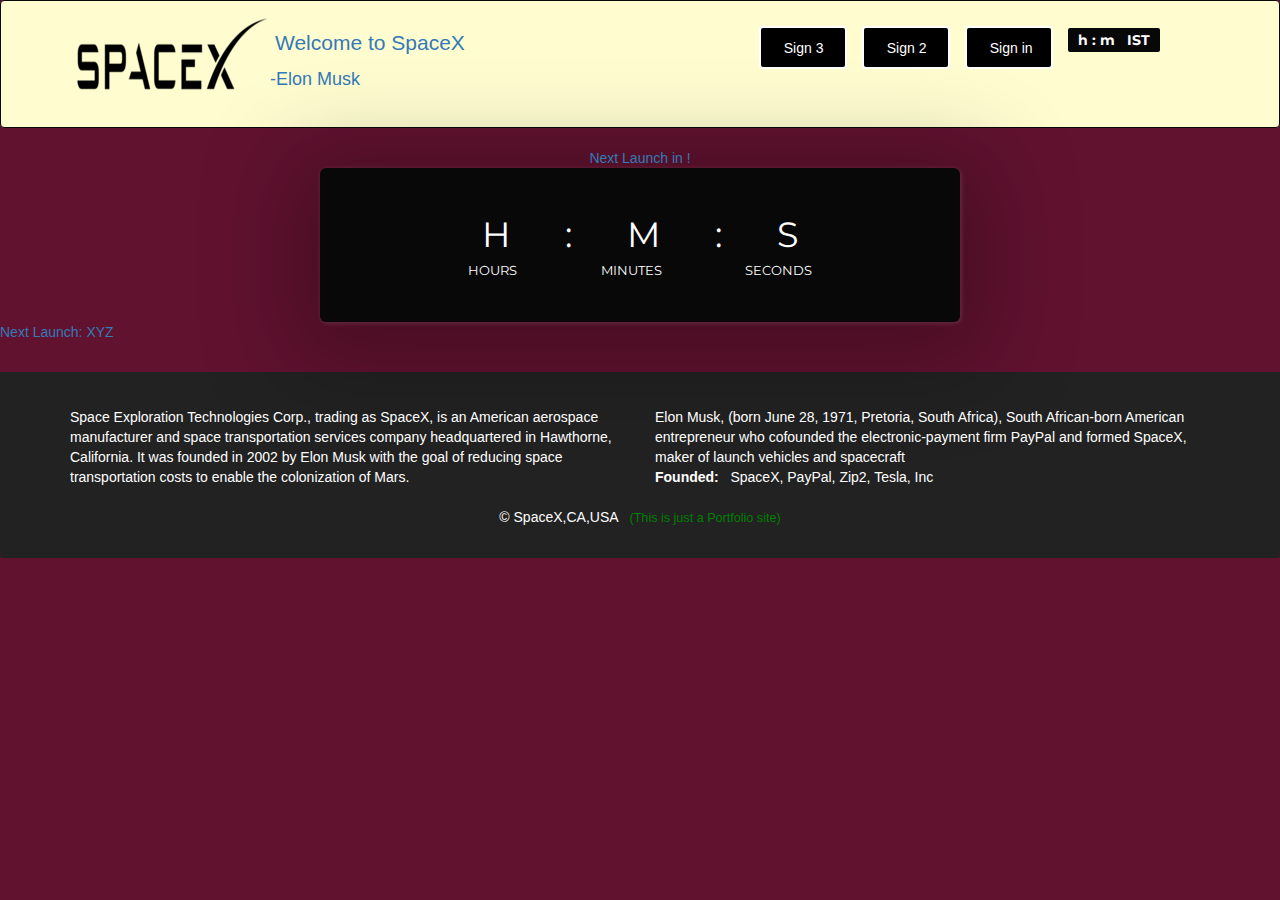
<file: upcoming.html>
<!DOCTYPE html>
<html>
<head>
	<title>Divyansh's Web Dev Portfolio</title>
	<link rel="stylesheet" type="text/css" href="zbootstrap.css">
	<link rel="stylesheet" type="text/css" href="zstyles.css">
</head>
<body>
	<header>
		<nav id="header-nav" class= "navbar navbar-inverse">
			<div class="container">
				<div class="navbar-header">
					<a href="index.html" class="pull-left hidden-sm hidden-xs">
						<div id="logo"  alt="Logo image" ></div>
					</a>
				</div>
				<div class="navbar-brand">
					<a id ="welcome"><h1 id="welcome1">Welcome to SpaceX</h1>
						<span>-Elon Musk</span>
					</a>
				</div>
			<div class="dropdown visible-sm visible-xs">
  <button class="btn btn-default dropdown-toggle" type="button" id="dropdownMenu1" data-toggle="dropdown" aria-haspopup="true" aria-expanded="true">
     
    <span class="caret"></span>
    <ul class="dropdown-menu" aria-labelledby="dropdownMenu1">
    <li><a href="#">Action</a></li>
    <li><a href="#">Another action</a></li>
    <li><a href="#">Something else here</a></li>
    <li><a href="#">Separated link</a></li>
  </ul>
</div>

				<div class="time pull-right">
            <a class="hour">h</a>
            <a>:</a>
            <a class="min">m</a>
       
            <a> &nbsp IST </a>          
        </div>

				<button id="btn1" type="button" class="pull-right btn btn-default navbar-btn hidden-sm hidden-xs">Sign in</button>
				<button id="btn2" type="button" class="pull-right btn btn-default navbar-btn hidden-sm hidden-xs">Sign 2</button>
				<button id="btn3" type="button" class="pull-right btn btn-default navbar-btn hidden-sm hidden-xs">Sign 3</button>
</button>

</div>

</div>

</nav>
	</header>
	<div class="main-content" class="container">
		<div class="row">
			<div class="col-xs-12 col-md-12">
				<section id="textlaunch">
					<a>Next Launch in !</a>
				</section>
				<section id="timer">
					 <div class="timercon">
            <a class="hour">h</a>
            <a>:</a>
            <a class="min">m</a>
            <a>:</a>
            <a class="sec">s</a>           
        </div>
        <div class ="name">
            
            <a>Hours</a>
            
            <a>Minutes</a>

            <a>Seconds</a>
        </div>
				</section>
				<section>
					<a>Next Launch: XYZ</a>
				</section>


			</div>
		</div>
	</div>
















	<footer class="panel-footer">
		<div class="container">
			<div class="row">
				<section id="sec1" class="col-sm-6 col-xs-12">
					<span id="con1">Space Exploration Technologies Corp., trading as SpaceX, is an American aerospace manufacturer and space transportation services company headquartered in Hawthorne, California. It was founded in 2002 by Elon Musk with the goal of reducing space transportation costs to enable the colonization of Mars.<hr class="visible-xs"></span>
				</section>
				<section id="sec2" class="col-sm-6 col-xs-12">
					<span id="con2">Elon Musk, (born June 28, 1971, Pretoria, South Africa), South African-born American entrepreneur who cofounded the electronic-payment firm PayPal and formed SpaceX, maker of launch vehicles and spacecraft</span>
					<span><br><b>Founded: &nbsp </b>SpaceX, PayPal, Zip2, Tesla, Inc <hr class="visible-xs"> </span>
				</section>
				<section id="sec3" class="col-sm-12">
					<span><br>	&copy SpaceX,CA,USA &nbsp <a>(This is just a Portfolio site)</a> </span>
				</section>
				
		</div>
		
	</footer>

<script  src="zjquery-3.5.1.js"></script>
<script  src="zbootstrap.js"></script>
<script src="zindex.js"></script>
</body>
</html>
</file>
<file: zstyles.css>
@import url('https://fonts.googleapis.com/css2?family=Modak&family=Montserrat&display=swap');
*{
	box-sizing: border-box;
}
body{
	background-color: #61122f;
	color: fff;
}
#header-nav{
	background-color: #fffdd0;
}
#logo{
	background: url("zSpace.png") no-repeat;
	width: 200px;
	height:110px;
	margin-top: 16px;
	padding: 0;
	
}

.navbar-brand{
	padding-top: 5px;

}
.navbar-brand h1{
	font-size: 21px;
	padding: 5px;
}
.btn{
	
	margin-top: 25px;
	background: black;
	color:white;
  border: 2.4px solid;
  font: inherit;
  line-height: 1;
  padding: 0.5em 1.6em;
  margin-right: 15px;
  margin-bottom: 0;
  height: 43px;
  width: 88px;
  border-radius: 4px;
  
}
.btn:hover {
	box-shadow: 0 0.7em 0.7em -0.4em #61122f;
  transform: translateY(-0.25em);
  transition: 0.5s;
  color: #61122f;
}
#dropdownMenu1{
	width:65px;
}

	


.container .jumbotron {

	padding: 0px;
	padding-right: 0px;
	padding-left:0px;
	border-style: solid;
	border-color: black;
	border-radius: 10px;
}
#upcoming, #Success, #elon{
	height:200px;
	width:250px;
	border-style: solid;
	border-width: 2px;
	border-color: black;
	border-radius: 7px;
	margin-left: 60px;
	margin-bottom: 10px;
	position: relative;
	display: block;

}

#upcoming{
	background:url("z011.png");
	background-position: center;
}
#Success{
	background:url("z012.png");
	background-position: center;
}
#upcoming span, #Success span, #elon span{
	position: absolute;
	bottom:0;
	right:0;
	width: 100%;
	color: white;
	text-align: center;
	font-size: 1.1em;
	background-color: black;
	opacity: 0.5;

}
#upcoming:hover , #Success:hover , #elon:hover{
	box-shadow: 0 0.8em 0.8em 0.4em black;
  transform: translateY(-0.25em);
  transition: 0.5s;
  border-color: #cccccc;
  color: white;
}

.panel-footer{
	margin-top: 30px;
	padding-top:35px;
	padding-bottom: 30px;
	background-color: #222;
	border-top:0;
	color:white;
}
#sec3{
	text-align: center;
}
#sec3 span a{
	color: green;
	font-size:0.9em;

}
#image1{

	animation-name: imgfade;
	animation-duration: 8s;
	animation-iteration-count: infinite;
	animation-timing-function: linear;
}


/* Upcoming HTML START*/
#textlaunch{
	text-align: center;
}
#timer{
	width:50%;
	margin-left: auto;
	margin-right: auto;
	color: white;
    background-color: #080808;
    border-radius: 6px;
    padding: 42px 15px;
    box-shadow: 1px 1px 5px rgba(255,255,255,.15), 0 15px 90px 30px rgba(0,0,0,.25);
    color: #fff;
    
   }
.timercon{
	font-family: 'Montserrat', 'Modak&family';
      font-size: 3.5rem;
      text-transform: uppercase;
	text-align: center;
	
}
.timercon a{
	padding:23px;
	color: white;
}
.name {
	text-align: center;

}
.name a{
	font-family: 'Montserrat', 'Modak&family';
      font-size: 1.3rem;
      text-transform: uppercase;
	  text-align: center;
	  padding: 40px;
	  color: white
}
.time{
	margin-top: 27px;
	margin-right:50px;
	padding: 2px;
	padding-right: 10px;
	padding-left:10px;
	background-color: #080808;
    border-radius: 2px;
    font-weight: bold;

}
.time a{
	font-family: 'Montserrat', 'Modak&family';
	color:white;
}

/*Upcoming HTML END */


@keyframes imgfade {
  0%   { opacity:0; }
  
  25%  { opacity:0.3;}
  
  40%  { opacity:1;}
  
 

  
}
@media (max-width:990px){
	#header-nav{
		height:110px;
	}
	#welcome{
		font-size: 3vw;
	}
	#welcome1{
		font-size: 2.8vw;
	}
	
}

@media (max-width:999px){
	#upcoming, #Success, #elon{
		width:250px;
		margin: 0 auto 15px;
	}
}
@media (max-width:987px){
	#elon{
		width:80%;
	}
	}
</file>
